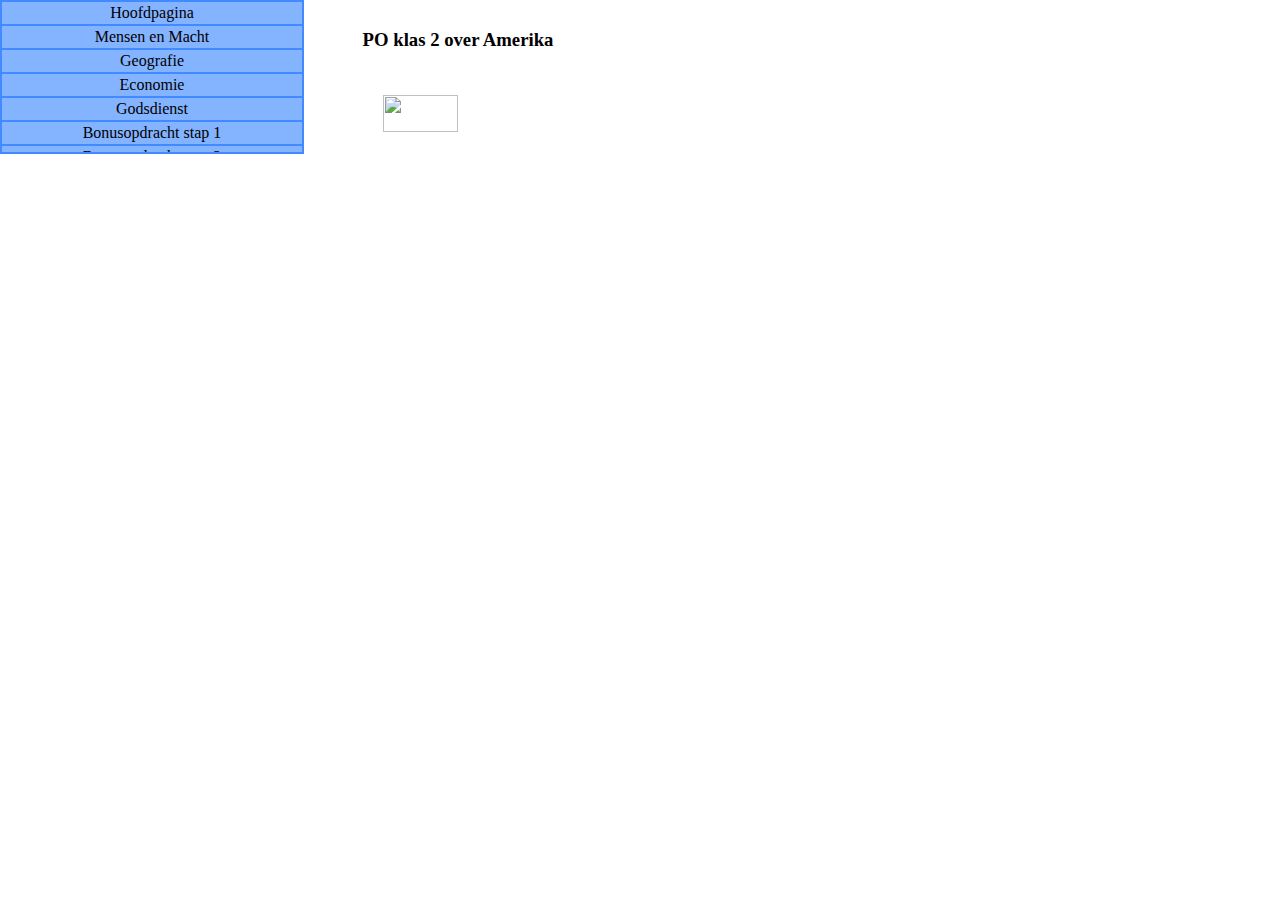
<file: index.html>
<!DOCTYPE html>
<html>
	<head>
		<link rel="stylesheet" href="https://maxcdn.bootstrapcdn.com/bootstrap/4.0.0-beta.2/css/bootstrap.min.css" integrity="sha384-PsH8R72JQ3SOdhVi3uxftmaW6Vc51MKb0q5P2rRUpPvrszuE4W1povHYgTpBfshb" crossorigin="anonymous">
		<link rel="stylesheet" href="css/main.css">
		<script src="plugins/jquery.js"></script>
		<script src="js/nav.js"></script>
		<script src="js/removescroll.js"></script>
		<title>PO Amerika door Bryan van Rij en Pieter Mantel</title>
	</head>
	<body class="nomar">
		<div class="row nomar">
			<iframe class="col-sm-3 nomar window" frameBorder="0" id="nav" src="html/nav.html"></iframe>
			<iframe class="col-sm-9 nomar window" frameBorder="0" id="content" src="html/homepage.html"></iframe>
		</div>
		<script src="js/removescroll.js"></script>
	</body>
</html>
</file>
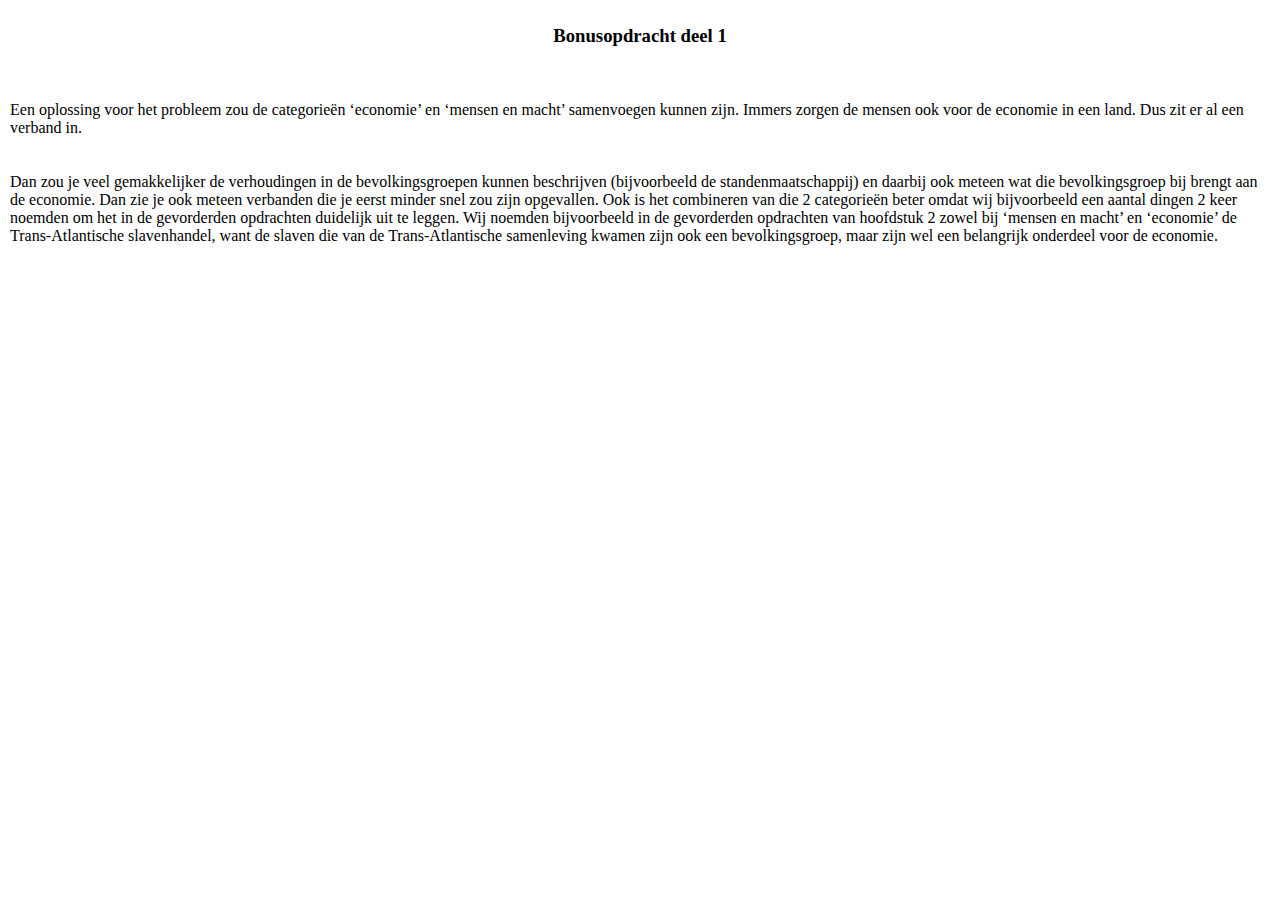
<file: html/bonusopdracht1.html>
<html>
	<head>
		<link rel="stylesheet" href="../css/main.css">
	</head>
	<body class="green nomar">
		<h3><strong>Bonusopdracht deel 1</strong></h3>
		<p>Een oplossing voor het probleem zou de categorieën ‘economie’ en ‘mensen en macht’ samenvoegen kunnen zijn. Immers zorgen de mensen ook voor de economie in een land. Dus zit er al een verband in. </p>
		<p>Dan zou je veel gemakkelijker de verhoudingen in de bevolkingsgroepen kunnen beschrijven (bijvoorbeeld de standenmaatschappij) en daarbij ook meteen wat die bevolkingsgroep bij brengt aan de economie. Dan zie je ook meteen verbanden die je eerst minder snel zou zijn opgevallen. Ook is het combineren van die 2 categorieën beter omdat wij bijvoorbeeld een aantal dingen 2 keer noemden om het in de gevorderden opdrachten duidelijk uit te leggen. Wij noemden bijvoorbeeld in de gevorderden opdrachten van hoofdstuk 2 zowel bij ‘mensen en macht’ en ‘economie’ de Trans-Atlantische slavenhandel, want de slaven die van de Trans-Atlantische samenleving kwamen zijn ook een bevolkingsgroep, maar zijn wel een belangrijk onderdeel voor de economie.</p>
	</body>
</html>
</file>
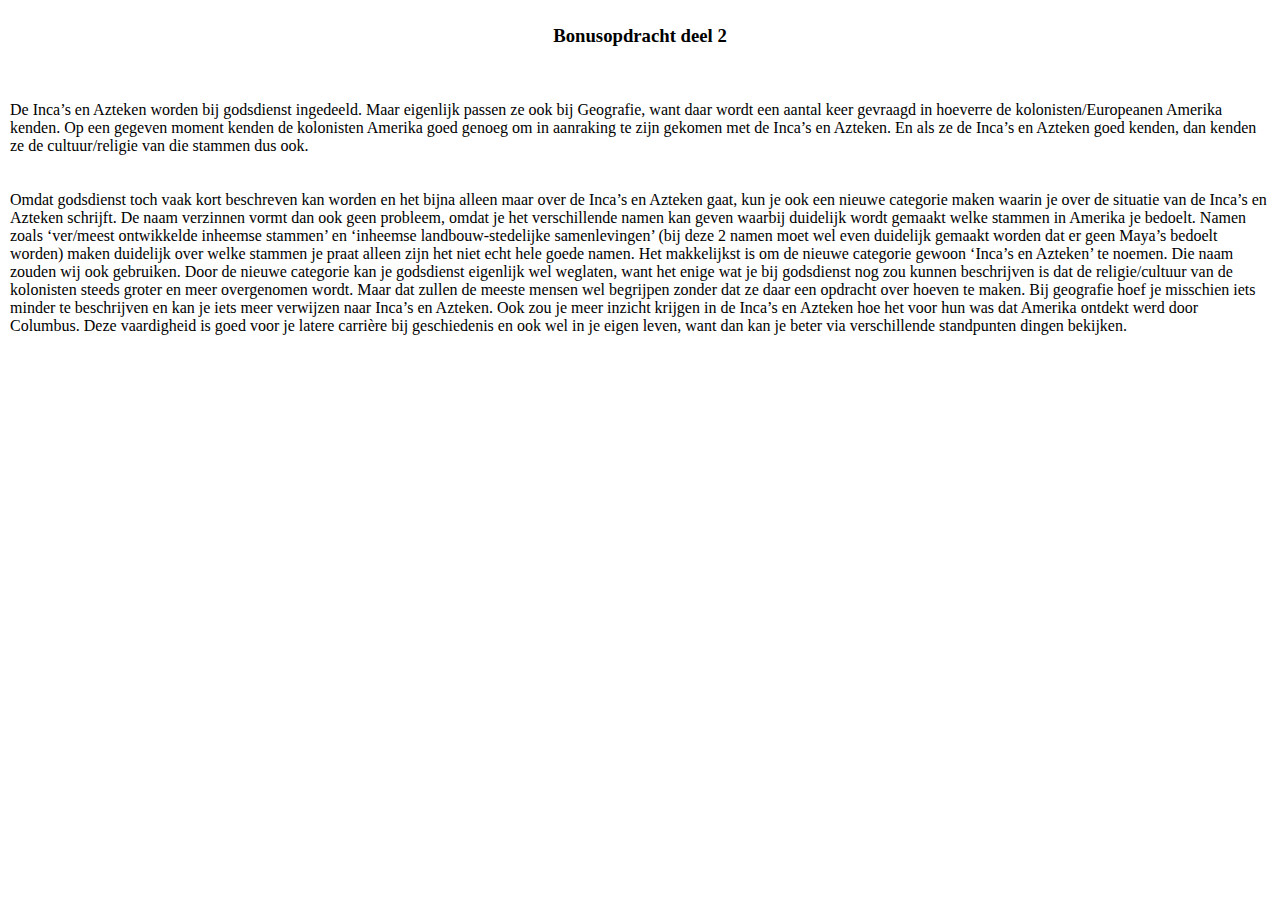
<file: html/bonusopdracht2.html>
<html>
	<head>
		<link rel="stylesheet" href="../css/main.css">
	</head>
	<body class="green nomar">
		<h3><strong>Bonusopdracht deel 2</strong></h3>
		<p>De Inca’s en Azteken worden bij godsdienst ingedeeld. Maar eigenlijk passen ze ook bij Geografie, want daar wordt een aantal keer gevraagd in hoeverre de kolonisten/Europeanen Amerika kenden. Op een gegeven moment kenden de kolonisten Amerika goed genoeg om in aanraking te zijn gekomen met de Inca’s en Azteken. En als ze de Inca’s en Azteken goed kenden, dan kenden ze de cultuur/religie van die stammen dus ook. </p> 
		<p>Omdat godsdienst toch vaak kort beschreven kan worden en het bijna alleen maar over de Inca’s en Azteken gaat, kun je ook een nieuwe categorie maken waarin je over de situatie van de Inca’s en Azteken schrijft. De naam verzinnen vormt dan ook geen probleem, omdat je het verschillende namen kan geven waarbij duidelijk wordt gemaakt welke stammen in Amerika je bedoelt. Namen zoals ‘ver/meest ontwikkelde inheemse stammen’ en ‘inheemse landbouw-stedelijke samenlevingen’ (bij deze 2 namen moet wel even duidelijk gemaakt worden dat er geen Maya’s bedoelt worden) maken duidelijk over welke stammen je praat alleen zijn het niet echt hele goede namen. Het makkelijkst is om de nieuwe categorie gewoon ‘Inca’s en Azteken’ te noemen. Die naam zouden wij ook gebruiken. Door de nieuwe categorie kan je godsdienst eigenlijk wel weglaten, want het enige wat je bij godsdienst nog zou kunnen beschrijven is dat de religie/cultuur van de kolonisten steeds groter en meer overgenomen wordt. Maar dat zullen de meeste mensen wel begrijpen zonder dat ze daar een opdracht over hoeven te maken. Bij geografie hoef je misschien iets minder te beschrijven en kan je iets meer verwijzen naar Inca’s en Azteken. Ook zou je meer inzicht krijgen in de Inca’s en Azteken hoe het voor hun was dat Amerika ontdekt werd door Columbus. Deze vaardigheid is goed voor je latere carrière bij geschiedenis en ook wel in je eigen leven, want dan kan je beter via verschillende standpunten dingen bekijken.</p>
	</body>
</html>
</file>
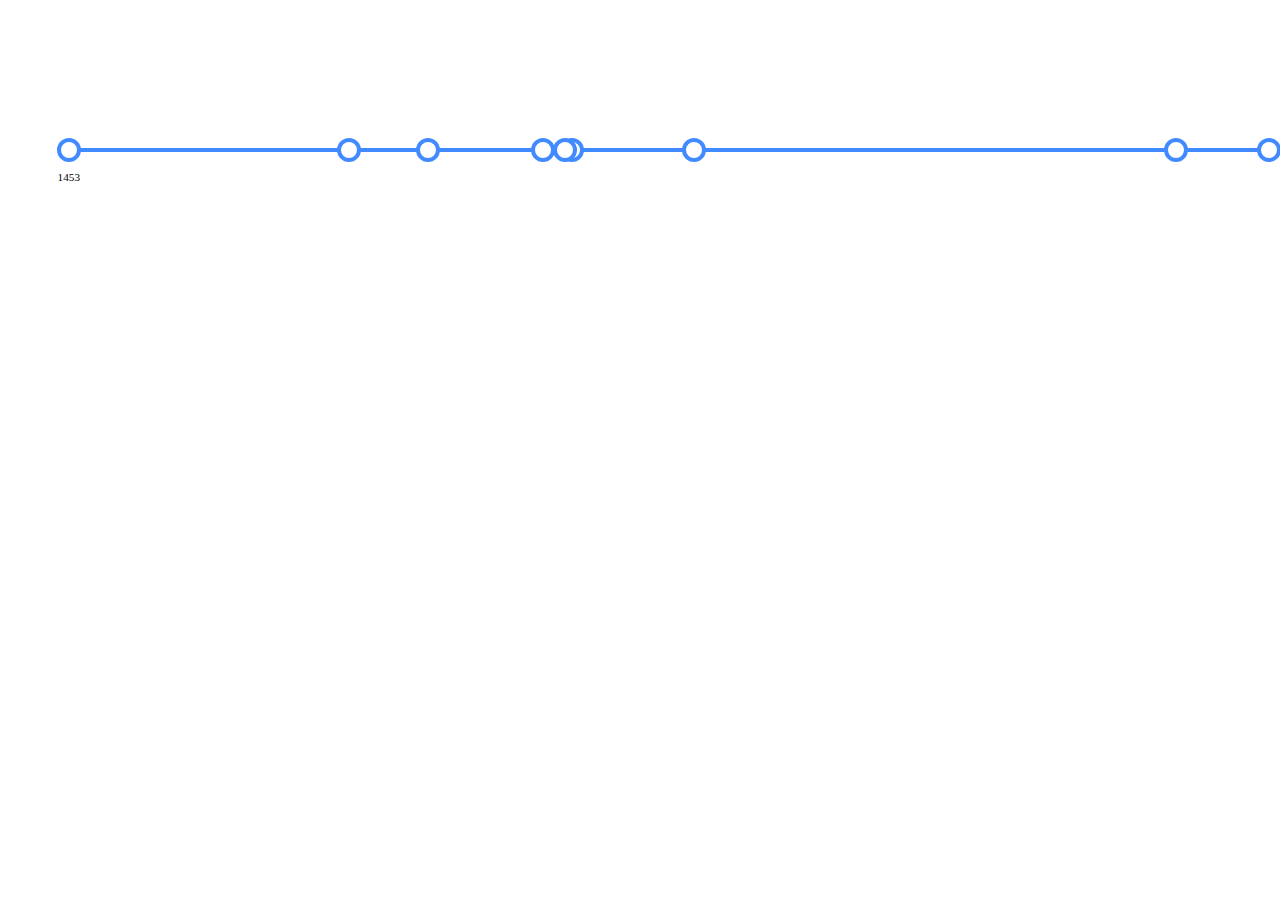
<file: html/timeline.html>
<html>
	<head>
		<script src="../plugins/d3.v2.min.js"></script>
		<script src="../plugins/timeknots.js"></script>
		<link rel="stylesheet" href="../css/main.css">
	</head>
	<body id="timelinebody">
		<div id="timeline2"></div>
		<script>
			var mySchedule = [
			{name:"De turken veroveren Constantinopel",date:"1453"},
			{name:"Columbus kwam aan op Hispaniola",date:"1492"},
			{name:"1e Europeanen hadden de wereld rondgereisd",date:"1523"},
			{name:"Opkomst trans-Atlantische slavenhandel",date:"1503"},
			{name:"Herman Cortés kwam aan in het Azteekse rijk",date:"1519"},
			{name:"Pizzaro kwam aan bij het Incarijk",date:"1522"},
			{name:"Het wordt verboden om christenlijke slaven te houden",date:"1540"},
			{name:"Stichting 1e kolonie van Engeland",date:"1607"},
			{name:"Stichting 2e kolonie van Engeland",date:"1620"},
			{name:"Stichting 3e kolonie van Engeland",date:"1623"},
			{name:"Stichting 13e en laatste kolonie van Engeland",date:"1732"},
			{name:"Boston Tea Party",date:"1773"},
			{name:"Onafhankelijkheidsverklaring van de koloniën",date:"1776"},
			{name:"Vrede tussen Engeland en oud-koloniën",date:"1783"},
			{name:"Maken van grondwet van de VS",date:"1787"},
			{name:"Mexico onafhankelijk van Spanje",date:"1824"},
			{name:"VS nam Texas in",date:"1846"},
			{name:"Goud ontdekt in Californië",date:"1848"},
			{name:"VS nam Californië in",date:"1850"},
			{name:"Lincoln wordt president van de VS",date:"1860"},
			{name:"Lincoln verbood slavernij",date:"1863"},
			{name:"Slavernij werd verboden in heel de VS",date:"1865"}
];
TimeKnots.draw("#timeline2", mySchedule, {color: "#428aff", height: 200, width:3000, showLabels: true, labelFormat:"%Y"});

		</script>
	</body>
</html>
</file>
<file: css/main.css>
.nomar {
	margin: 0;
	padding: 0;
}

body {
	margin: 0;
	padding: 0;
}

.navitem {
	margin:0;
	padding:2px;
	display:flex;
	flex-wrap: wrap;
	justify-content: center;
	background-color: #84b3ff;
	border-bottom: 2px solid #428aff;
}

h3 {
	display:flex;
	flex-wrap: wrap;
	justify-content: center;
	padding: 25px;
}

.center {
    display: block;
    margin-left: auto;
    margin-right: auto;
    width: 50%;
}

* {
	font-family: "Trebuchet MS";
}

p {
	padding: 10px;
}

#nav {
	background-color: #84b3ff;
	border: 2px solid #428aff;
}

#timelinebody {
	width: 3200px;
}

#timeline2 {
	padding: 50px;
}
</file>
